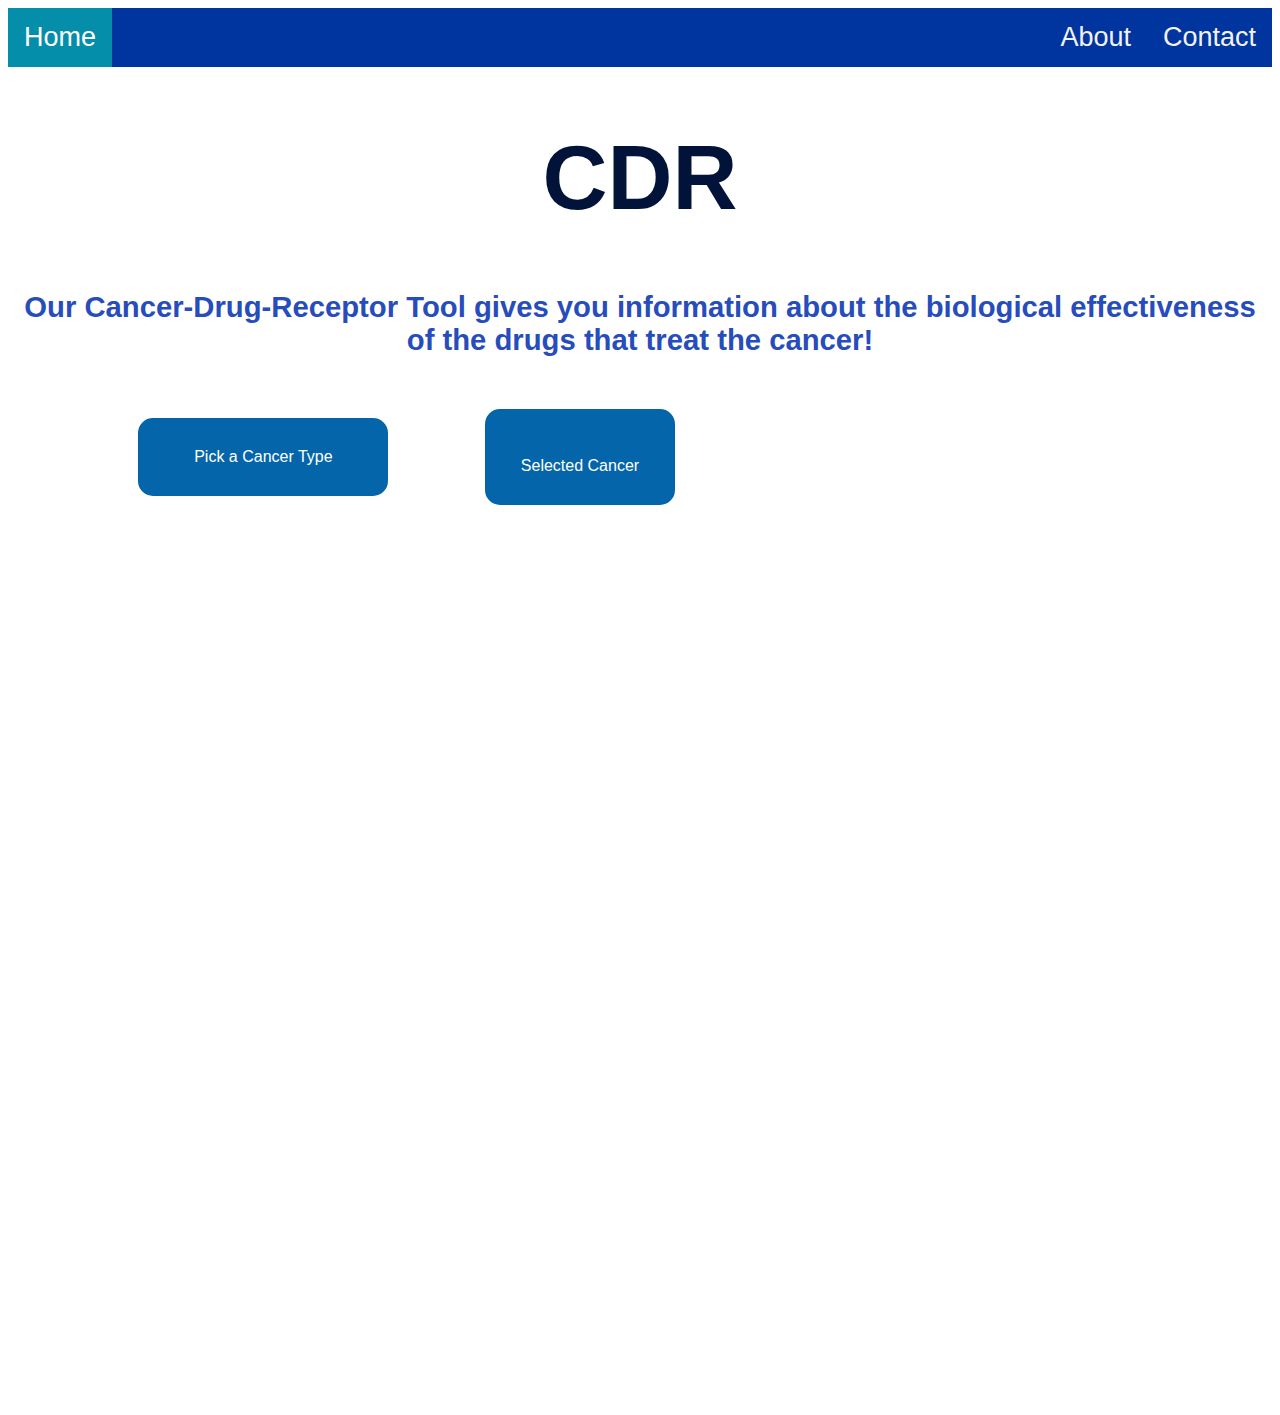
<file: index.html>
<!DOCTYPE html>
<html lang="en" >
<head>
  <meta charset="UTF-8">
  <meta name="viewport" content="width=device-width, initial-scale=1.0">
  <title>cancer-radial tree</title>
  <link rel="stylesheet" href="././style.css">
  <script src="https://d3js.org/d3.v4.min.js"></script>
  <script  src="././tree.js"></script>


<!-- Navigation Bar-->
<div class="topnav">
  <a class="active" href="index.html">Home</a>
  <div class="topnav-right">
    <a href="about.html">About</a>
    <a href="#about">Contact</a>
  </div>
</div>

</head>
<body>

  <!-- CSS classes-->
<div class="title">
  <h1>CDR</h1>
</div>

<div class="subtitle">
    <h3>Our Cancer-Drug-Receptor Tool gives you information about the biological effectiveness of the drugs that treat the cancer!</h3>
</div>

<!-- Dropdown Menu-->
  <div class="float-parent">
    <div class ="dropdown float-child">
      <button class="dropbtn" id="drop">Pick a Cancer Type</button>
      <div class="dropdown-cancers">
        <button value="1" id="carcinoma" onclick="displayCancer()">Carcinoma</button> <!--mention id and what it is-->
        <button value="3" id="lymphoma" onclick="displayCancer()">Lymphoma</button> <!--explain the onclick function-->
        <button value="2" id="leukemia" onclick="displayCancer()">Leukemia</button> <!--/////CHECK IF WE ARE USING VALUE-->
        <button value="4" id="sarcoma" onclick="displayCancer()">Sarcoma</button> 
      </div> 
    </div>
    <div class = "tooltip">
    <div class="statistics float-child">
    <button class="selected-cancer" id="cdrop">
      <span class ="tooltiptext">Click on the name for further information!</span>
        <a href="" target="_blank" id="wikiLink">Selected Cancer </a>
        </button>
      
      </div>
    </div>
    </div>
    
<!-- Radial Tree-->
  <div class="tree">
   <svg class="tree float-child" id="svg">
  </svg> 
  </div>
 
</body>
</html>
</file>
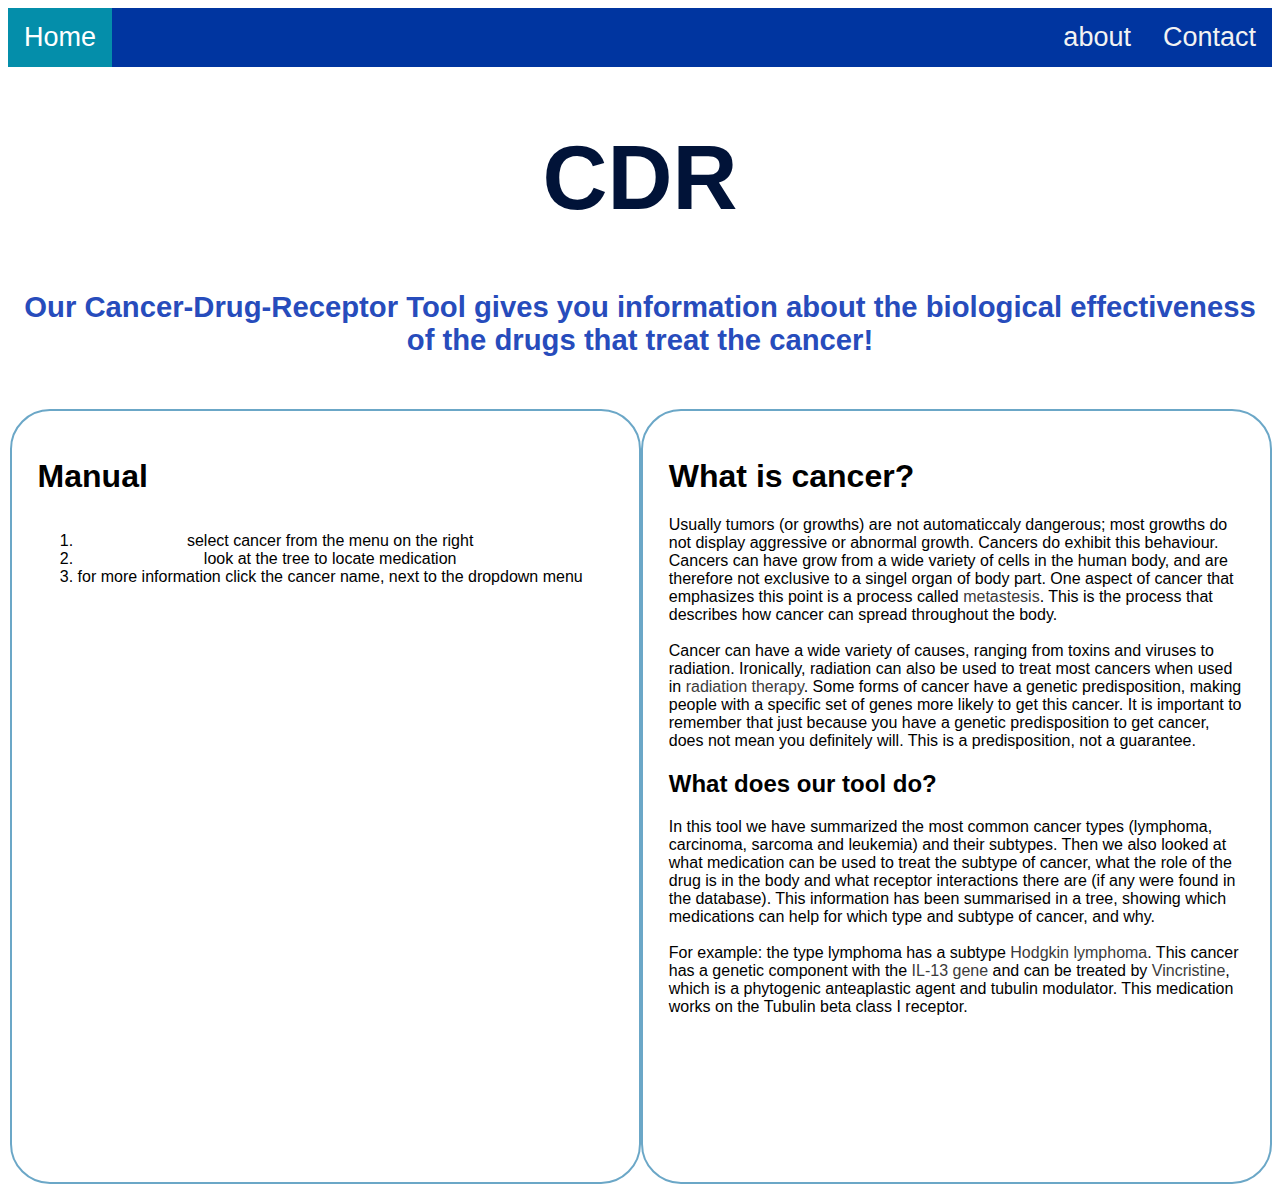
<file: about.html>
<!DOCTYPE html>
<html lang="en" >
<head>
  <meta charset="UTF-8">
  <meta name="viewport" content="width=device-width, initial-scale=1.0">
  <title>cancer-radial tree</title>
  <link rel="stylesheet" href="././style.css">
  <script src="https://d3js.org/d3.v4.min.js"></script>
  <script  src="././tree.js"></script>


<!-- Navigation Bar-->
<div class="topnav">
  <a class="active" href="index.html">Home</a>
  <div class="topnav-right">
    <a href="about.html">about</a>
    <a href="#about">Contact</a>
  </div>
</div>

</head>
<body>

  <!-- CSS classes-->
<div class="title">
  <h1>CDR</h1>
</div>

<div class="subtitle">
    <h3>Our Cancer-Drug-Receptor Tool gives you information about the biological effectiveness of the drugs that treat the cancer!</h3>
</div>




<!-- Dropdown Menu-->
  <div class="float-parent">
    <div class ="float-child-about" id="manual">
            <h1 id="manual"> Manual </h1>
            <ol id="list">
                <li> select cancer from the menu on the right </li>
                <li> look at the tree to locate medication </li>
                <li> for more information click the cancer name, next to the dropdown menu</li>
            </ol>
    </div>
    <div class="float-child-about" id="about">
        <h1 id="title"> What is cancer?</h1>
        <p id="explanation"> 
          Usually tumors (or growths) are not automaticcaly dangerous; most growths do not display aggressive or abnormal growth. Cancers do exhibit this behaviour. 
          Cancers can have grow from a wide variety of cells in the human body, and are therefore not exclusive to a singel organ of body part. One aspect of cancer that 
          emphasizes this point is a process called <a href="https://en.wikipedia.org/wiki/Metastasis" target="_blank" class="italics">metastesis</a>. This is the process that describes 
          how cancer can spread throughout the body.
        <br><br>
          Cancer can have a wide variety of causes, ranging from toxins and viruses to radiation. Ironically, radiation can also be used to treat most cancers when used in 
          <a href="https://en.wikipedia.org/wiki/Radiation_therapy" target="_blank" class="italics">radiation therapy</a>. Some forms of cancer have a genetic predisposition, making people 
          with a specific set of genes more likely to get this cancer. It is important to remember that just because you have a genetic predisposition to get cancer, does not
          mean you definitely will. This is a predisposition, not a guarantee.
        </p>
        <h2 id="tool"> What does our tool do? </h2>
        <p> 
            In this tool we have summarized the most common cancer types (lymphoma, carcinoma, sarcoma and leukemia) and their subtypes. Then we also looked at what medication
            can be used to treat the subtype of cancer, what the role of the drug is in the body and what receptor interactions there are (if any were found in the database).
            This information has been summarised in a tree, showing which medications can help for which type and subtype of cancer, and why.
            <br><br>
            For example: the type lymphoma has a subtype <a href="https://en.wikipedia.org/wiki/Hodgkin_lymphoma" target="_blank" class="italics">Hodgkin lymphoma</a>. This cancer has a genetic 
            component with the <a href="https://en.wikipedia.org/wiki/Interleukin_13" target="_blank" class="italics"> IL-13 gene</a> and can be treated by<a href="https://en.wikipedia.org/wiki/Vincristine" target="_blank" class="italics">
            Vincristine</a>, which is a phytogenic anteaplastic agent and tubulin modulator. This medication works on the Tubulin beta class I receptor.
        </p>
    </div>
  </div>
</body>
</html>
</file>
<file: style.css>
:root{
  --font: Arial;
  --text: black;
  --background: white;
  --border-colour: #6BA7C7;
}

circle {
    stroke: #05668D;
    fill: white;
    opacity: 0.8;
    stroke-width: 2px;
  }
  
  path {
    fill: none;
    stroke: #05668D;
    opacity: 0.6;
    stroke-width: 2px;
  }
  
  body{
    background-color: var(--background);
  }
  
  button{
  border: none;
  text-align: center;
  width: 250px;
  padding: 50px;
  }

  ol{
    display: inline-block;
    text-align: center;
}


a{
  text-decoration: none;
  color: rgb(59, 59, 59);
  text-align: center;
  
}
a:hover{
  transition-timing-function: linear;
  transition-duration: 1s;
  text-decoration: none;
  color: var(--border-colour);
}
  
  
  .title{
  text-align: center;
  font: 45px sans-serif;
  font-weight: 600;
  color:rgb(1, 19, 56);
  border: none;
  }
  
  .subtitle{
    text-align: center;
    font: 25px sans-serif;
    font-weight: 400;
    color:rgb(39, 76, 188);
    margin-bottom: 50px;
  
  }
  .svg{
  margin-top: 50px;
  height: 100%;
  width: 100%;
  align-self: right;
  size: 2000px;
  }
  .tree{
    display: flex;
    flex-direction: row;
    background-color: transparent;
    border: none;
    clear: both;                           
    align-items: center;
    position: right;
    position: right;
    width: 100%;
    height: 1000px;
  }
  .float-parent{

    display: flex;
    flex-direction: row;
    background-color: var(--background);
    font-family: var(--font);
    color: var(--text);
    border: none;
    border-radius: 40px;
    padding: 2px;
    clear: both;                           
    /*float: left;*/
    align-items: center;
    position: absolute;
    position: absolute;
    width: 100%;
  }

  .float-child-about{
    display: inline-block;
    width: 45%;
    vertical-align: middle;
    border: 2px solid var(--border-colour);
    border-radius: 40px;
    padding: 2%;
    height: 80vh;
}
  
  /*source used:  https://www.w3schools.com/howto/howto_css_dropdown.asp*/
  
  /* Dropdown Button */
  .dropbtn {
  background-color: #0465aa;
  color: white;
  padding: 30px;
  margin-left: 0px;
  font-size: 16px;
  border: none;
  height: 100%;
  width: 250px;
  border-radius: 15px;
  align-self: left;
  
  }
  
  /* The container <div> - needed to position the dropdown content */
  .dropdown {
  position: absolute;
  display: inline-block;
  margin-left: 10%;
  
  
  }
  
  /* Dropdown Content (Hidden by Default) */
  .dropdown-cancers {
  display: none;
  position: absolute;
  background-color: #f1f1f1;
  min-width: 80px;
  box-shadow: 0px 8px 16px 0px rgba(0,0,0,0.2);
  z-index: 1;
  align-items: center;
  }
  
  /* Links inside the dropdown */
  .dropdown-cancers button {
  color: black;
  padding: 12px 16px;
  text-decoration: none;
  display: block;
  }
  
  /* Change color of dropdown links on hover */
  .dropdown-cancers button:hover {background-color: #ddd;}
  
  /* Show the dropdown menu on hover */
  .dropdown:hover .dropdown-cancers {display: block;}
  
  /* Change the background color of the dropdown button when the dropdown content is shown */
  .dropdown:hover .dropbtn {background-color: #4aa0b8;}

  .selected-cancer{
      background-color: #0465aa;
      color: white;
      padding: 30px;
      margin-left: 250%;
      font-family: Arial, Helvetica, sans-serif;
      font-size: 16px;
      border: none;
      height: 100%;
      width: 190px;
      border-radius: 15px;
      align-self: left;
      
  }
  
  .node {
    cursor: pointer;
  }
  
  .node circle {
    fill: rgb(26, 59, 155);
    stroke: rgb(46, 49, 52);
    stroke-width: 1.5px;
    font-weight: 900;
  }
  
  .node text {
    font: 5px sans-serif;
    font-weight: 500;
    fill:rgb(0, 0, 0);
  }
  
  .link {
    fill: none;
    stroke: rgb(34, 140, 176);
    stroke-width: 0.65px;
  }
  
  
  
  /* Add a background color to the top navigation */
  .topnav {
    background-color: rgb(0, 53, 160);
    overflow: hidden;
  }
  
  /* Style the links inside the navigation bar */
  .topnav a {
  float: left;
  color: #f2f2f2;
  text-align: center;
  padding: 14px 16px;
  text-decoration: none;
  font: 27px sans-serif
  }
  
  /* Change the color of links on hover */
  .topnav a:hover {
  background-color: #ddd;
  color: black;
  }
  
  /* Add a color to the active/current link */
  .topnav a.active {
  background-color: #048eaa;
  color: white;
  }
  
  /* Right-aligned section inside the top navigation */
  .topnav-right {
  float: right;
  }

  #wikiLink{
    color: white;
  }


/*Source used: https://www.w3schools.com/css/css_tooltip.asp

 /* Tooltip container */
.tooltip {
  position: relative;
  display: inline-block;
  
  
  
}

/* Tooltip text */
.tooltip .tooltiptext {
  visibility: hidden;
  width: 200px;
  color: rgb(0, 53, 160);
  text-align: center;
  padding: 2px 0;
  border-radius: 8px;
  background-color: #f1f1f1;
  min-width: 80px;
  box-shadow: 0px 8px 16px 0px rgba(0,0,0,0.2);
  opacity: 0.75;
 
  /* Position of the tooltip text  */
  bottom: 100%;
  right: 100%;
  margin-left: -170px; 
  top: -5px;
  left: 105%;

}

.tooltip:hover .tooltiptext {
  visibility: visible;
}
</file>
